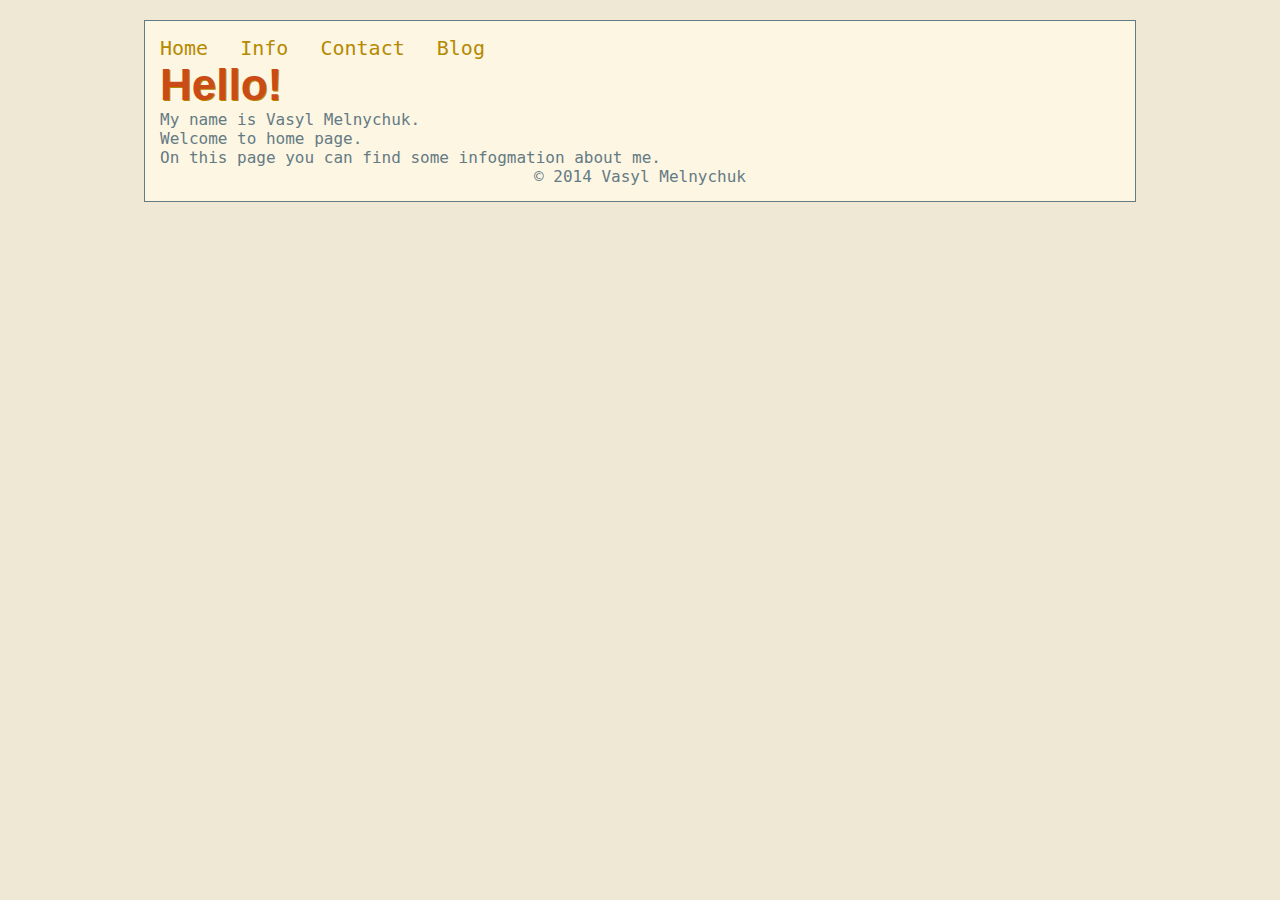
<file: backup/index.html>
<!DOCTYPE html>
<html>
<head>
    <meta charset="utf-8" />
    <meta name="description" content="Vasyl Melnychuk Personal Page" />
    <meta name="keywords" content="vasyl melnychuk, personal page" />
    <meta name="author" content="Vasyl Melnychuk" />
    <title>Vasyl Melnychuk Personal Page</title>
    <link rel="stylesheet" type="text/css" href="css/main.css" />
    <link rel="icon" type="image/png" href="img/icon.png" />
</head>
<body>
    <nav>
        <ul>
            <li>
                <a href="index.html">Home</a>
            </li>
            <li>
                <a href="about_me.html">Info</a>
            </li>
            <li>
                <a href="contacts.html">Contact</a>
            </li>
            <li>
                <a href="http://vmmelnychuk.wordpress.com">Blog</a>
            </li>
        </ul>
    </nav>
    <header>
        <h1>Hello!</h1>
    </header>
    <section>
        <article>
            <p>My name is Vasyl Melnychuk.</p>
            <p>Welcome to home page.</p>
            <p>On this page you can find some infogmation about me.</p>
        </article>
    </section>
    <footer>&copy; 2014 Vasyl Melnychuk</footer>
</body>
</html>
</file>
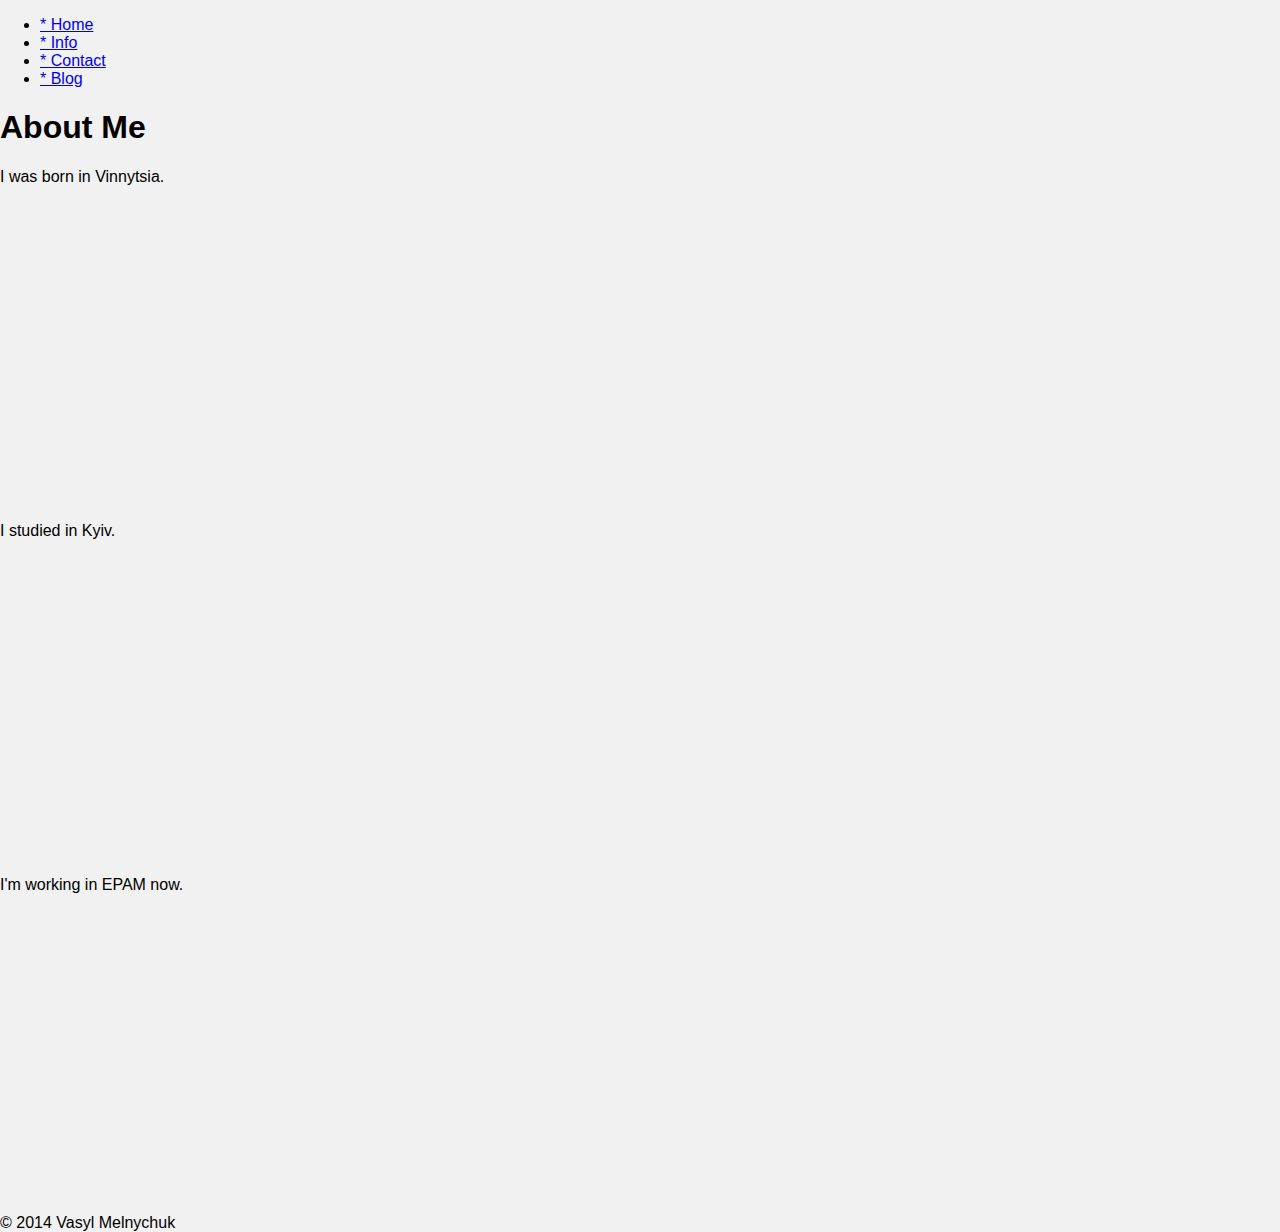
<file: about_me.html>
<!DOCTYPE html>
<html>
<head>
    <meta charset="utf-8" />
    <meta name="description" content="Vasyl Melnychuk Personal Page" />
    <meta name="keywords" content="vasyl melnychuk, personal page" />
    <meta name="author" content="Vasyl Melnychuk" />
    <title>Vasyl Melnychuk Personal Page</title>
    <link rel="stylesheet" type="text/css" href="css/main.css" />
    <link rel="icon" type="image/png" href="img/icon.png" />
</head>
<body>
    <div id="navigation">
        <nav>
        <ul>
            <li>
                <a href="index.html">* Home</a>
            </li>
            <li>
                <a href="about_me.html">* Info</a>
            </li>
            <li>
                <a href="contacts.html">* Contact</a>
            </li>
            <li>
                <a href="http://vmmelnychuk.wordpress.com">* Blog</a>
            </li>
        </ul>
        </nav>
    </div>
    <div id="wrapper">
        <h1>About Me</h1>
        <p>I was born in Vinnytsia.</p>
        <iframe src="https://www.google.com/maps/embed?pb=!1m14!1m12!1m3!1d20840.886904545667!2d28.47394689264227!3d49.23638727463663!2m3!1f0!2f0!3f0!3m2!1i1024!2i768!4f13.1!5e0!3m2!1sru!2s!4v1399913390730" width="400" height="300" frameborder="0" style="border:0"></iframe>
        <p>I studied in Kyiv.</p>
        <iframe src="https://www.google.com/maps/embed?pb=!1m18!1m12!1m3!1d2539.6745257502866!2d30.521151399999997!3d50.46578524999998!2m3!1f0!2f0!3f0!3m2!1i1024!2i768!4f13.1!3m3!1m2!1s0x40d4ce3f8783f067%3A0x20e77fb079389395!2z0J3QsNGG0ZbQvtC90LDQu9GM0L3QuNC5INGD0L3RltCy0LXRgNGB0LjRgtC10YIgItCa0LjRlNCy0L4t0JzQvtCz0LjQu9GP0L3RgdGM0LrQsCDQsNC60LDQtNC10LzRltGPIg!5e0!3m2!1sru!2sru!4v1399913876341" width="400" height="300" frameborder="0" style="border:0"></iframe>
        <p>I'm working in EPAM now.</p>
        <iframe src="https://www.google.com/maps/embed?pb=!1m10!1m8!1m3!1d1217.0310383685255!2d30.919751486091418!3d52.40555114631855!3m2!1i1024!2i768!4f13.1!5e0!3m2!1sen!2sus!4v1399560269931" width="400" height="300" frameborder="0" style="border:0"></iframe>
    </div>
    <footer>
        &copy; 2014 Vasyl Melnychuk
    </footer>
</body>
</html>
</file>
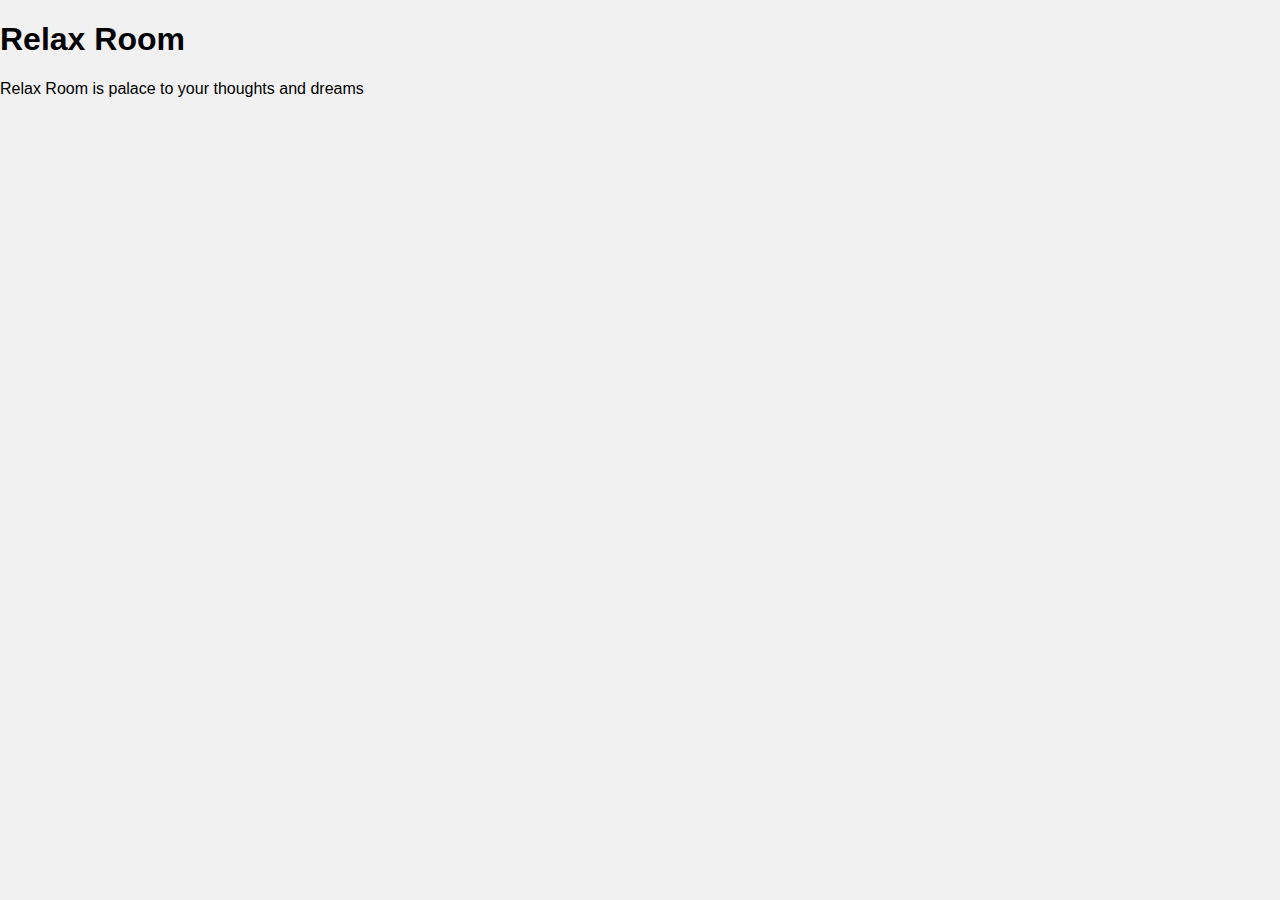
<file: relax_room.html>
<!DOCTYPE html>
<html>
<head>
    <meta charset="utf-8">
    <title>Relax Room</title>
    <link rel="stylesheet" href="css/main.css" />
    <link rel="stylesheet" href="css/relax_room.css" />
</head>
<body>
    <h1>Relax Room</h1>
    <p>Relax Room is palace to your thoughts and dreams</p>
    <div id="fire">
        <iframe width="888" height="500" src="//www.youtube.com/embed/eyU3bRy2x44" frameborder="0" allowfullscreen></iframe>
    </div>
    <div id="sounds">
    <div id="music">
        <iframe width="177" height="100" src="//www.youtube.com/embed/Q-tyF7jxXF4" frameborder="0" allowfullscreen></iframe>
    </div>
    <div id="rain">
        <iframe width="133" height="100" src="//www.youtube.com/embed/naOBXOdLiig" frameborder="0" allowfullscreen></iframe>
    </div>
    </div>
</body>
</html>
</file>
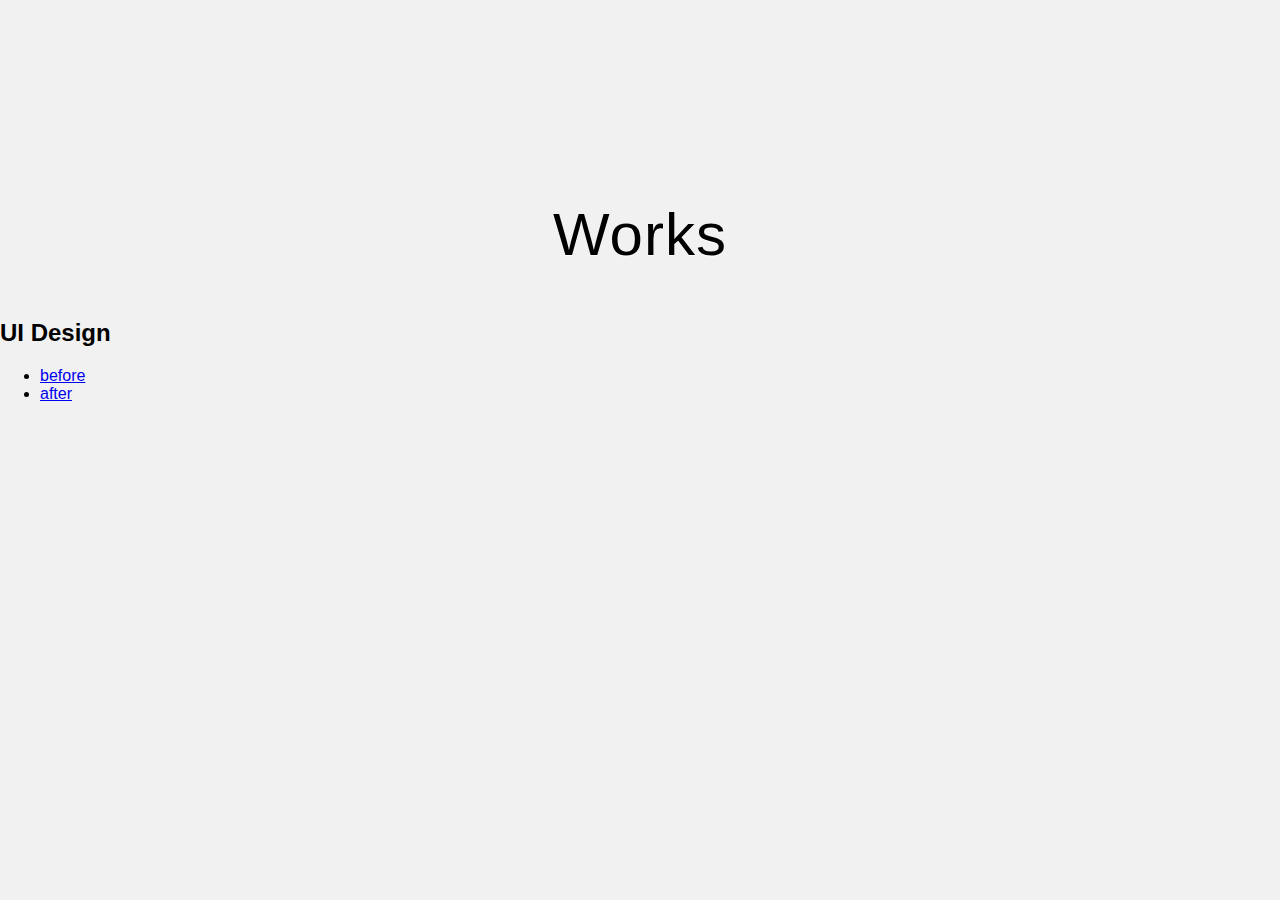
<file: works/works.html>
<!doctype html>
<html lang="en">

<head>
    <meta charset="utf-8">
    <title>Works</title>
    <meta name="description" content="Works">
    <meta name="author" content="Vasyl Melnychuk">
    <link rel="stylesheet" href="../css/main.css">
</head>

<body>
    <h1 id="title">Works</h1>
    <h2 id="title">UI Design</h2>
    <ul>
        <li><a href="ui-design/before.pdf" target="_blank">before</a></li>
        <li><a href="ui-design/after.pdf" target="_blank">after</a></li>
    </ul>
</body>

</html>
</file>
<file: backup/css/main.css>
@font-face {
    font-family: Fixedsys;
    src: url(../fonts/fixedsys.ttf);
}

html {
    background-color: #EEE8D5;
    font-family: Consolas, Monaco, "Lucida Console", monospace;
    margin: 20px;
    color: #657B83;
}

body {
    background-color: #FDF6E3;
    margin: 0 auto;
    max-width: 960px;
    border: 1px solid #657B83;
    padding: 15px;
    font-size: 16px;
}

nav, section, header, footer {
    display: block;
}

h1, p {
    margin: 0px;
}

nav ul {
    margin: 0px;
    padding: 0px;
}
nav li {
    display: inline;
    margin-right: 20px;
    font-size: 20px;
}

h1 {
    font-family: Fixedsys, sans-serif;
    font-size: 44px;
    color: #CB4B16;
    text-shadow: 1px 1px #B58900;
    margin: 0px;
}

h2 {
    font-size: 38px;
    color: #B58900;
}
h3 {
    font-size: 24px;
    font-weight: normal;
}


a:link, a:visited {
    color: #B58900;
    text-decoration: none;
}

a:hover {
    color: #CB4B16;
    text-decoration: none;
}

a:active {
    color: #CB4B16;
}

footer {
    text-align: center;
}
</file>
<file: css/main.css>
body {
    margin: 0;
    padding: 0;
    font-family: "Helvetica Neue", Helvetica, Arial, sans-serif;
    background-color: #f1f1f1;
}

h1#title {
    font-size: 60px;
    font-weight: 100;
    letter-spacing: 1px;
    margin: 200px 0 50px 0;
    text-shadow: 0 1px 0 #fff;
    text-align: center;
}

ul#menu {
    list-style-type: none;
    text-align: center;
    padding: 0;
}
#menu li {
    display: inline;
    padding: 10px;
}

#menu li a {
    color: #000;
}

#menu li a:link,
#menu li a:visited,
#menu li a:active {
    text-decoration: none;
}

#menu li a:hover {
    text-decoration: underline;
}
</file>
<file: css/relax_room.css>
#fire {
    margin: 0 auto;
    max-width: 888px;
}

#sounds {
    margin: 0 auto;
    max-width: 888px;
}

#music {
    display: inline-block;
}

#rain {
    display: inline-block;
}
</file>
